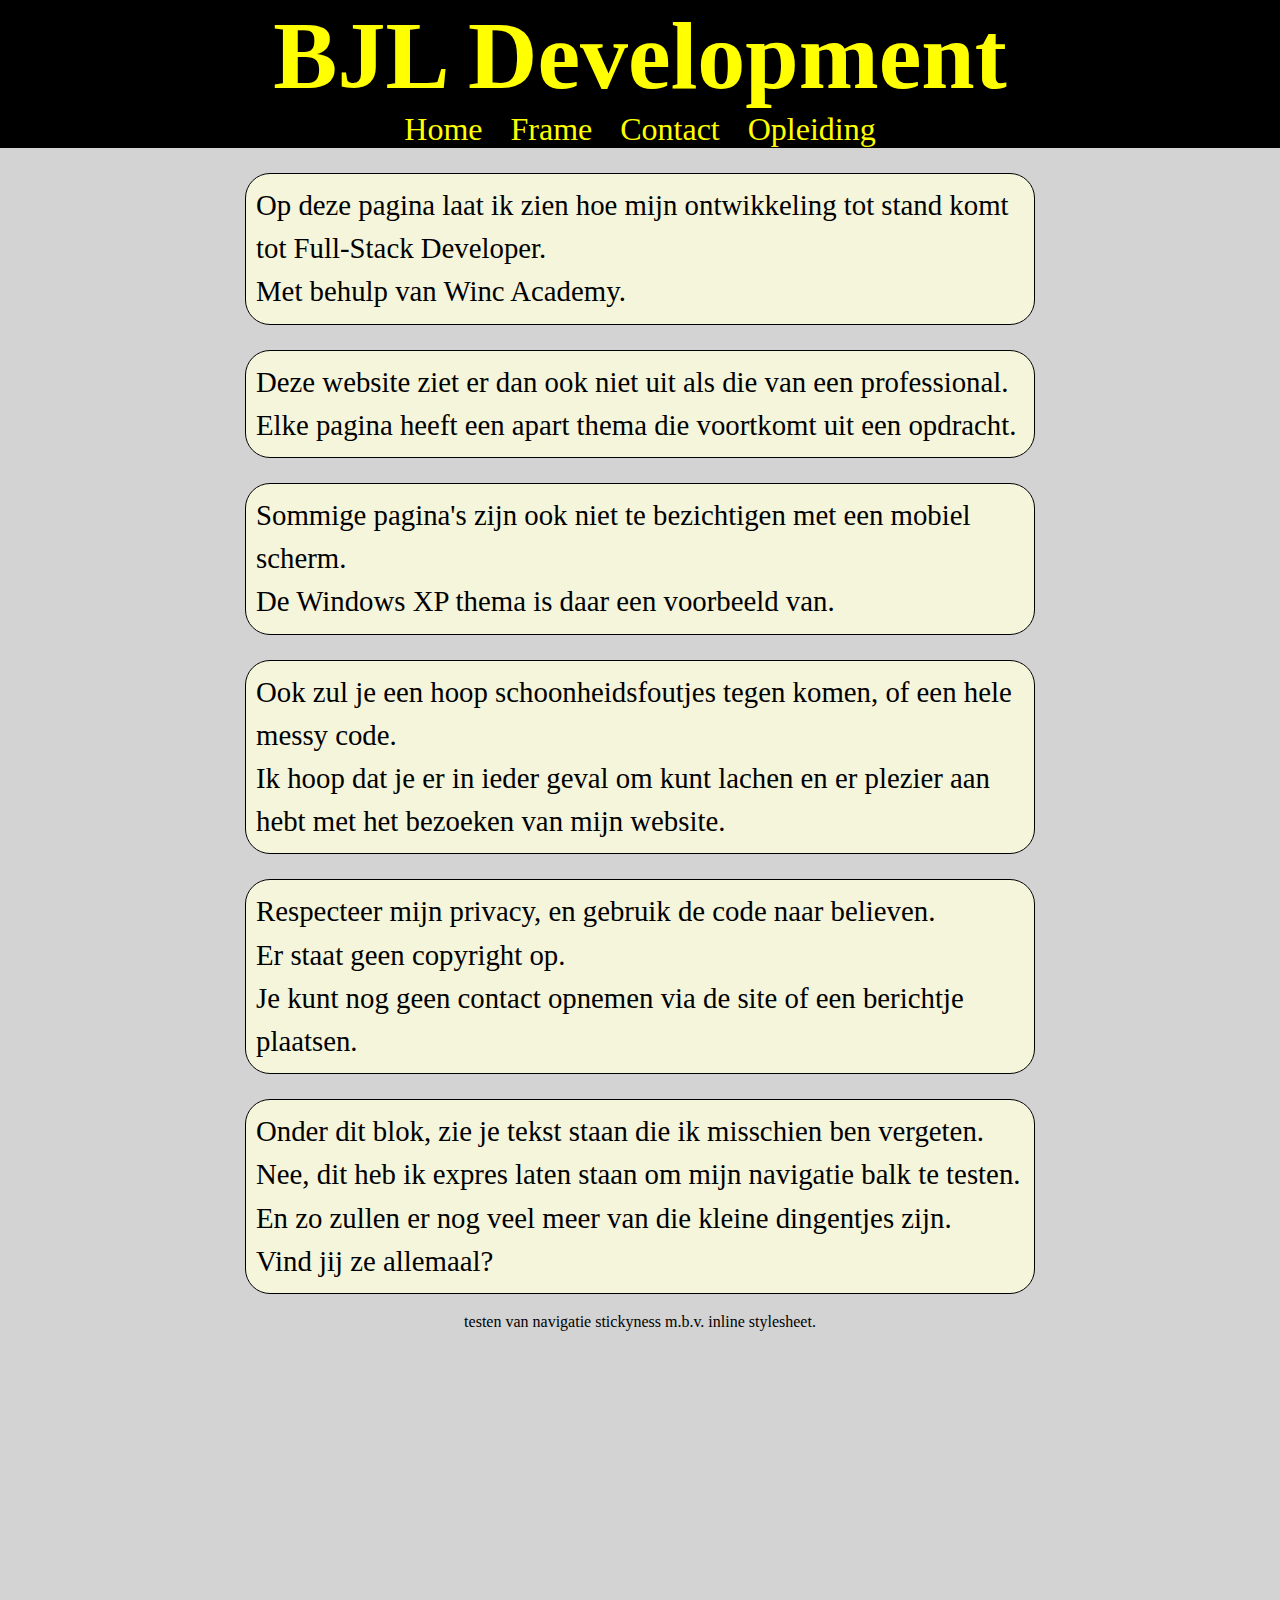
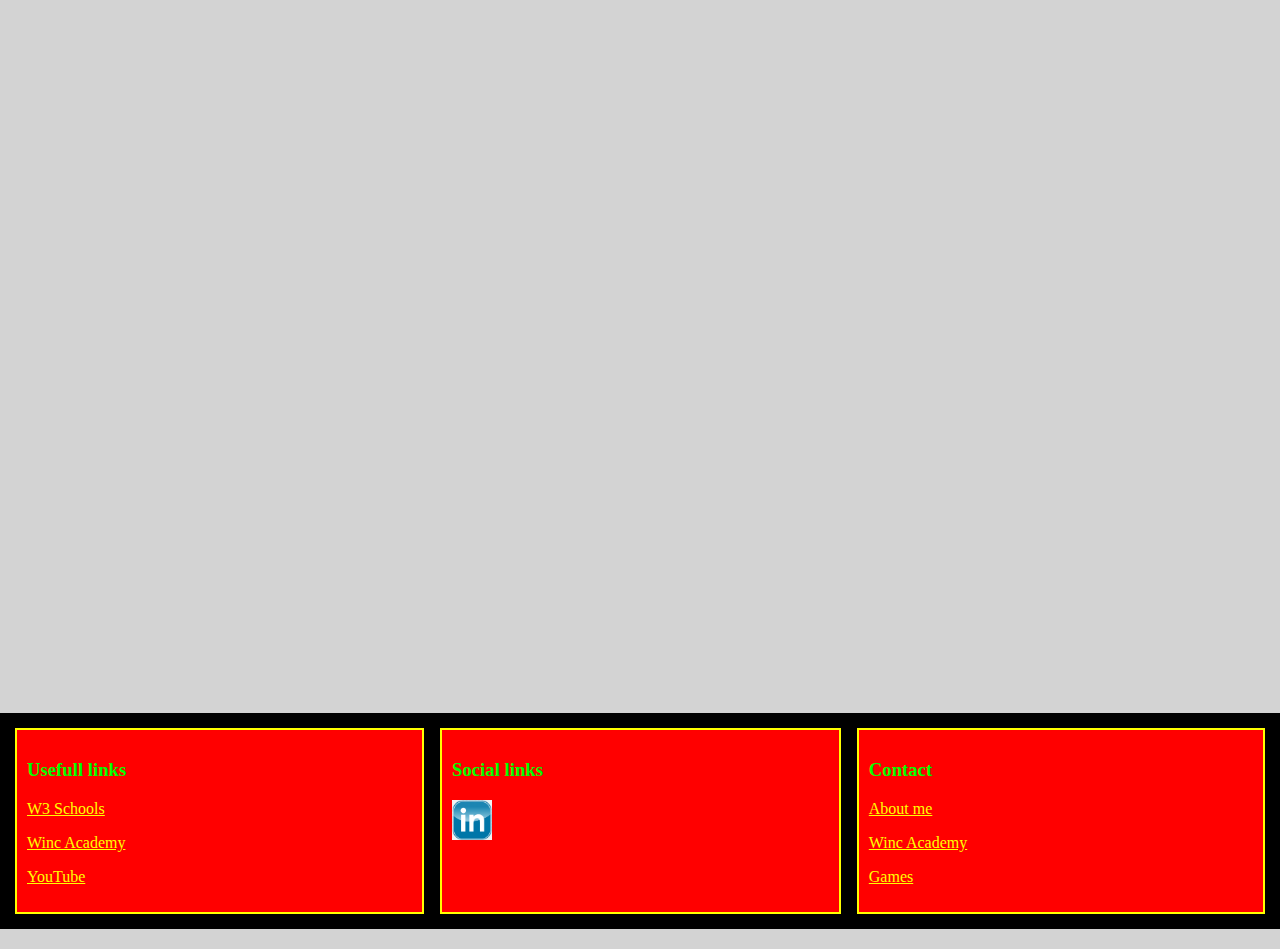
<file: index.html>
<!DOCTYPE html>
<html>

<head>
    <!-- start meta block -->
    <meta content="text/html;" charset="utf-8" http-equiv="Content-Type">
    <meta name="viewport" content="width=device-width, initial-scale=1.0"/>
    <!-- einde meta block -->

    <title>BJL Development</title>

    <!-- start link block -->
    <link rel="stylesheet" href="CSS/sercetlink.css"/>
    <link rel="stylesheet" href="CSS/header.css"/>
    <link rel="stylesheet" href="CSS/maincss.css"/>
    <link rel="stylesheet" href="CSS/footer.css"/>
    <link rel="stylesheet" href="CSS/navigatie.css"/>
    <!--Pagina links-->
    <link rel="stylesheet" href="CSS/indexcss.css"/>
    <!-- einde link block -->
    
</head>


<body>
    <!-- Start Secret link -->
    <a id="secretlink" href="#" class="secretlink" >Secret Link</a>
    <!-- Einde Secret link -->

    <header>
            <h1>BJL Development</h1>
    </header>
    <nav>
        <ul>
            <li><a href="index.html">Home</a></li>
            <li><a href="frame.html">Frame</a></li>
            <li><a href="contact.html">Contact</a></li>
            <div class="dropdown">
            <li class="li-button">Opleiding</li>
            <div class="dropdown-content">
                <a href="winxp.html">Windows XP</a>
                <a href="aboutme.html">About Me</a>
                <a href="games.html">Games</a>
            </div>
        </div>
        </ul>       
    </nav>

<section class="section-content" id="indexcontent">
    <div>
        Op deze pagina laat ik zien hoe mijn ontwikkeling tot stand komt tot Full-Stack Developer.<br>
        Met behulp van Winc Academy.
    </div>
    <div>
        Deze website ziet er dan ook niet uit als die van een professional.<br>
        Elke pagina heeft een apart thema die voortkomt uit een opdracht.
    </div>
    <div>
        Sommige pagina's zijn ook niet te bezichtigen met een mobiel scherm.<br>
        De Windows XP thema is daar een voorbeeld van.
    </div>
    <div>
        Ook zul je een hoop schoonheidsfoutjes tegen komen, of een hele messy code.<br>
        Ik hoop dat je er in ieder geval om kunt lachen en er plezier aan hebt met het bezoeken van mijn website.
    </div>
    <div>
        Respecteer mijn privacy, en gebruik de code naar believen.<br>
        Er staat geen copyright op.<br>
        Je kunt nog geen contact opnemen via de site of een berichtje plaatsen.
    </div>
    <div>
        Onder dit blok, zie je tekst staan die ik misschien ben vergeten.<br>
        Nee, dit heb ik expres laten staan om mijn navigatie balk te testen.<br>
        En zo zullen er nog veel meer van die kleine dingentjes zijn.<br>
        Vind jij ze allemaal?
    </div>
    <p>
    </p>
</section>

<div id="laatste_content" style="height: 1000px;text-align: center;">
    testen van navigatie stickyness m.b.v. inline stylesheet.
</div>

<footer id="footer" >
    <div class="footerdiv">
    <div>
            <h3>Usefull links</h3>
            <p><a class="footer-links" href="www.w3schools.com" target="_blank">W3 Schools</a></p>
            <p><a class="footer-links" href="https://www.wincacademy.nl/" target="_blank">Winc Academy</a></p>
            <p><a class="footer-links" href="www.youtube.com" target="_blank">YouTube</a></p>
        </div>
        <div>
            <h3>Social links</h3>
            <a class="footerlink" href="https://www.linkedin.com/in/ben-janssen-87948837/" target="_blank">
                <img class="footerimg" src="IMG/linkedinlogo4.png" alt="Linked in logo"/>
            </a>
        </div>
        <div>
            <h3>Contact</h3>
            <p><a class="footer-links" href="aboutme.html">About me</a></p>
            <p><a class="footer-links" href="https://www.wincacademy.nl/#" target="_blank">Winc Academy</a></p>
            <p><a class="footer-links" href="games.html">Games</a></p>
        </div>
    </div>
</footer>

</body>
</html>
</file>
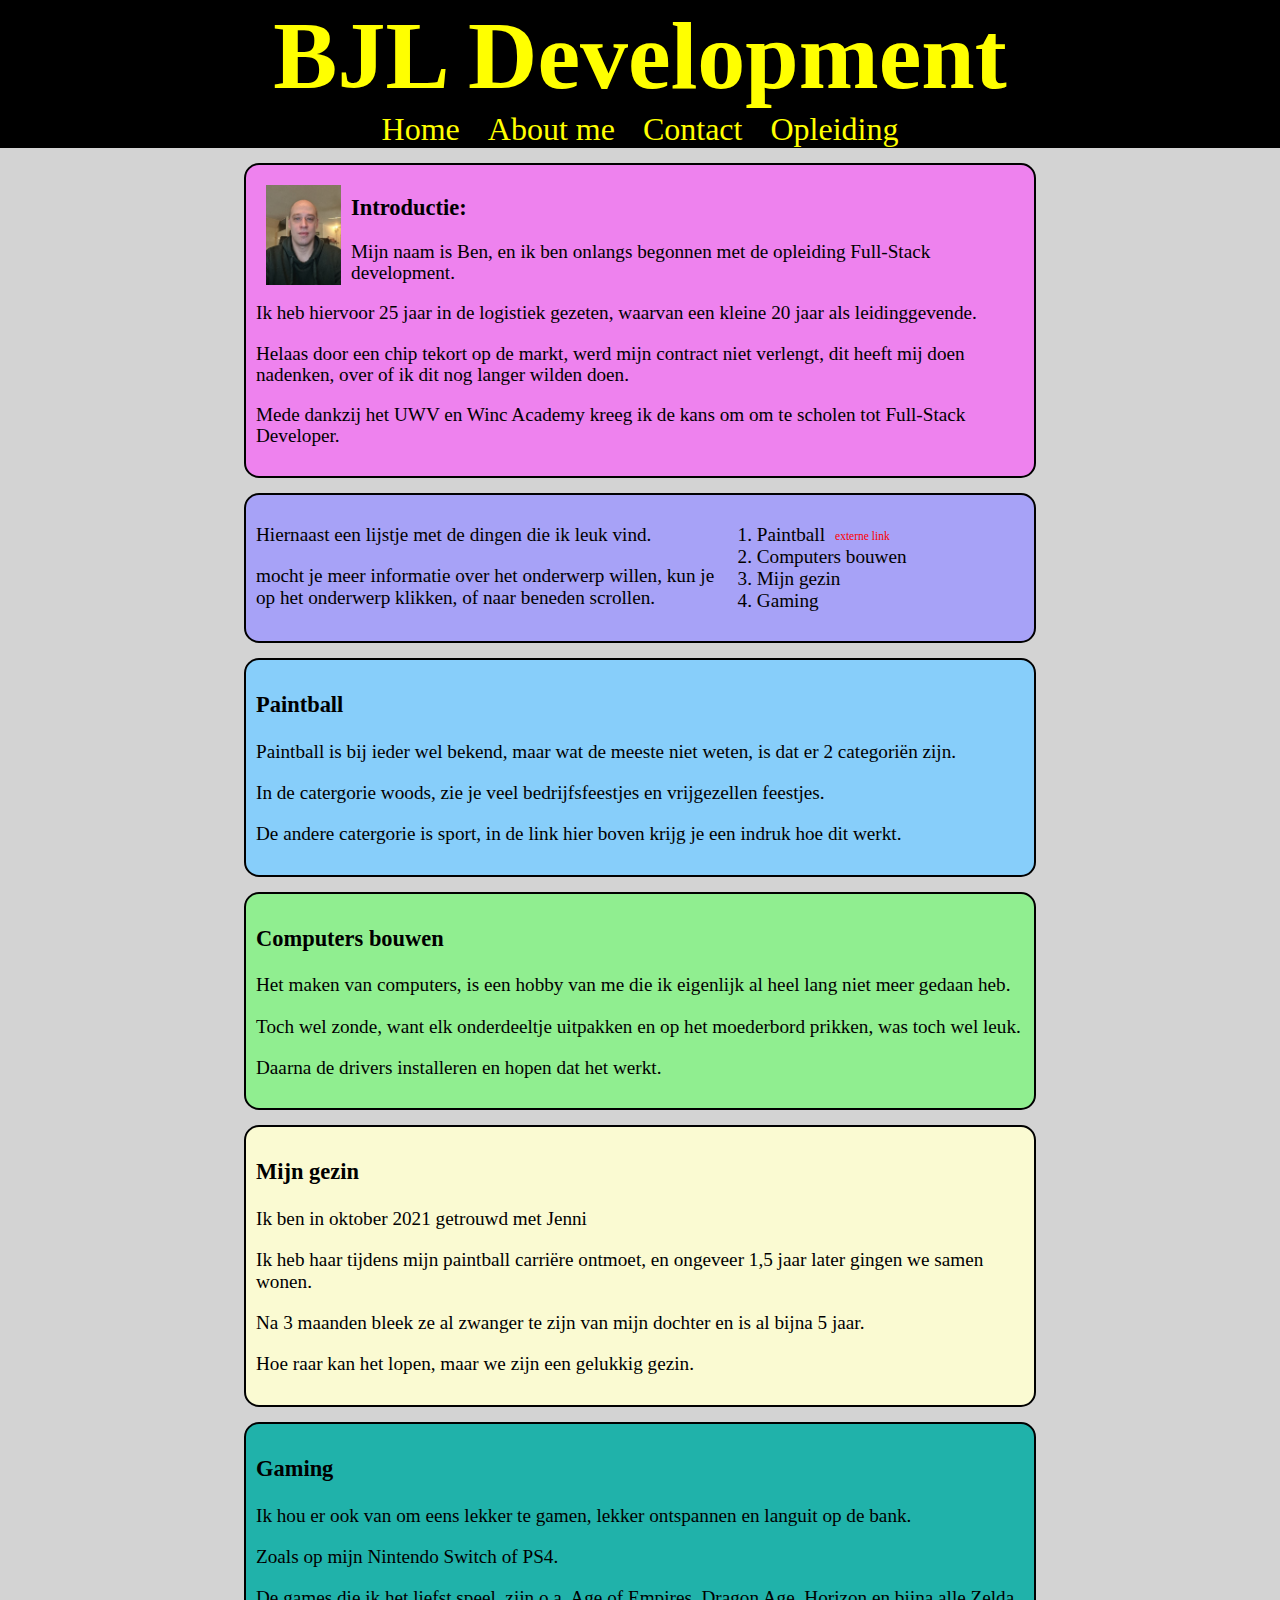
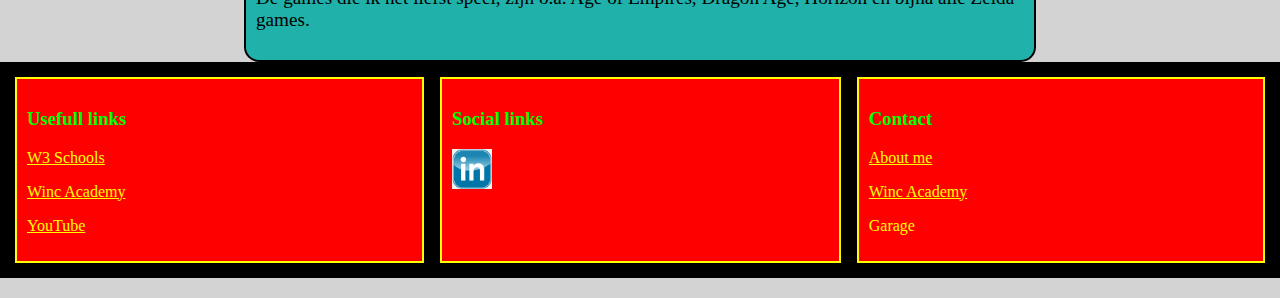
<file: aboutme.html>
<!DOCTYPE html>
<!-- Een index pagina begint en eindigt met de <html> tag-->
<html>
    <!-- Binnen de <html> tag worden de <head> en <body> tag geplaatst. -->
    
    <head>
        <!-- Hier worden de tag's <title> en <meta> en <style> en <script> geplaatst.
            Ook de interne links voor bijv. css en favicon's. -->
    
        <!-- start meta block -->
        <meta content="text/html;" charset="utf-8" http-equiv="Content-Type">
        <meta name="viewport" content="width=device-width, initial-scale=1.0"/>
        <!-- einde meta block -->
    
        <title>BJL Development</title>
    
        <!-- start link block -->
        <link rel="stylesheet" href="CSS/sercetlink.css"/>
        <link rel="stylesheet" href="CSS/header.css"/>
        <link rel="stylesheet" href="CSS/maincss.css"/>
        <link rel="stylesheet" href="CSS/footer.css"/>
        <link rel="stylesheet" href="CSS/navigatie.css"/>
        <!--Pagina links-->
        <link rel="stylesheet" href="CSS/aboutmecontent.css"/>
        <!-- einde link block -->
    
    </head>
    
    <body>
        <!-- Start Secret link -->
        <a id="sercetlink" href="#" class="secretlink">Secret Link</a>
        <!-- Einde Secret link -->
        <header>
            <div>
                <h1>BJL Development</h1>
            </div>
        </header>
        <nav>
            <ul>
                <li><a href="index.html">Home</a></li>
                <li><a href="aboutme.html">About me</a></li>
                <li><a href="#">Contact</a></li>
                <div class="dropdown">
                <li class="li-button">Opleiding</li>
                <div class="dropdown-content">
                    <a href="winxp.html">Windows XP</a>
                    <a href="aboutme.html">About Me</a>
                    <a href="games.html">Games</a>
                </div>
            </div>
            </ul>       
        </nav>
        <!--Begin content-->
        <section id="about_me_content">
            <div class="me">
                    <img class="ik" alt="Dit ben ik" src="IMG/ben.jpg"/>
                    <p><h3>Introductie:</h3></p>
                    <p>Mijn naam is Ben, en ik ben onlangs begonnen met de opleiding Full-Stack development.</p>
                    <p>Ik heb hiervoor 25 jaar in de logistiek gezeten, waarvan een kleine 20 jaar als leidinggevende.</p>
                    <p>Helaas door een chip tekort op de markt, werd mijn contract niet verlengt, dit heeft mij doen nadenken, over of ik dit nog langer wilden doen.</p>
                    <p>Mede dankzij het UWV en Winc Academy kreeg ik de kans om om te scholen tot Full-Stack Developer.</p>
            </div>
        </section>
        <section id="intrest">
            <div class="me2">
                <div class="me2-text">
                    <p>Hiernaast een lijstje met de dingen die ik leuk vind.</p>
                    <p>mocht je meer informatie over het onderwerp willen, kun je op het onderwerp klikken, of naar beneden scrollen.</p>
                </div>
                <div>
                    <ol type="1">
                        <li><a class="intrestlink" target="_blank" href="https://www.youtube.com/watch?v=k6EEoKgbcIk">Paintball</a><span class="intrestspan">externe link</span></li>
                        <li><a class="intrestlink" href="#computersbouwen">Computers bouwen</a></li>
                        <li><a class="intrestlink" href="#gezin">Mijn gezin</a></li>
                        <li><a class="intrestlink" href="#gaming">Gaming</a></li>
                    </ol>
                </div>
            </div>
        </section>
        <section id="paintball">
            <div class="me6">
                <h3>Paintball</h3>
                <p>Paintball is bij ieder wel bekend, maar wat de meeste niet weten, is dat er 2 categoriën zijn.</p>
                <p>In de catergorie woods, zie je veel bedrijfsfeestjes en vrijgezellen feestjes.</p>
                <p>De andere catergorie is sport, in de link hier boven krijg je een indruk hoe dit werkt.</p>
            </div>
        </section>
        <section id="computersbouwen">
            <div class="me3">
                <h3>Computers bouwen</h3>
                <p>Het maken van computers, is een hobby van me die ik eigenlijk al heel lang niet meer gedaan heb.</p>
                <p>Toch wel zonde, want elk onderdeeltje uitpakken en op het moederbord prikken, was toch wel leuk.</p>
                <p>Daarna de drivers installeren en hopen dat het werkt.</p>
            </div>
        </section>
        <section id="gezin">
            <div class="me4">
                <h3>Mijn gezin</h3>
                <p>Ik ben in oktober 2021 getrouwd met Jenni</p>
                <p>Ik heb haar tijdens mijn paintball carriëre ontmoet, en ongeveer 1,5 jaar later gingen we samen wonen.</p>
                <p>Na 3 maanden bleek ze al zwanger te zijn van mijn dochter en is al bijna 5 jaar.</p>
                <p>Hoe raar kan het lopen, maar we zijn een gelukkig gezin.</p>
            </div>
        </section>
        <section id="gaming">
            <div class="me5">
                <h3>Gaming</h3>
                <p>Ik hou er ook van om eens lekker te gamen, lekker ontspannen en languit op de bank.</p>
                <p>Zoals op mijn Nintendo Switch of PS4.</p>
                <p>De games die ik het liefst speel, zijn o.a. Age of Empires, Dragon Age, Horizon en bijna alle Zelda games.</p>
            </div>
        </section>
        <!--Einde content-->
        <footer id="footer" >
            <div class="footerdiv">
            <div>
                    <h3>Usefull links</h3>
                    <p><a class="footer-links" href="www.w3schools.com" target="_blank">W3 Schools</a></p>
                    <p><a class="footer-links" href="https://www.wincacademy.nl/" target="_blank">Winc Academy</a></p>
                    <p><a class="footer-links" href="www.youtube.com" target="_blank">YouTube</a></p>
                </div>
                <div>
                    <h3>Social links</h3>
                    <a class="footerlink" href="https://www.linkedin.com/in/ben-janssen-87948837/" target="_blank">
                        <img class="footerimg" src="IMG/linkedinlogo4.png" alt="Linked in logo"/>
                    </a>
                </div>
                <div>
                    <h3>Contact</h3>
                    <p><a class="footer-links" href="aboutme.html">About me</a></p>
                    <p><a class="footer-links" href="https://www.wincacademy.nl/#" target="_blank">Winc Academy</a></p>
                    <p>Garage</p>
                </div>
            </div>
        </footer>
    </body>
</html>
</file>
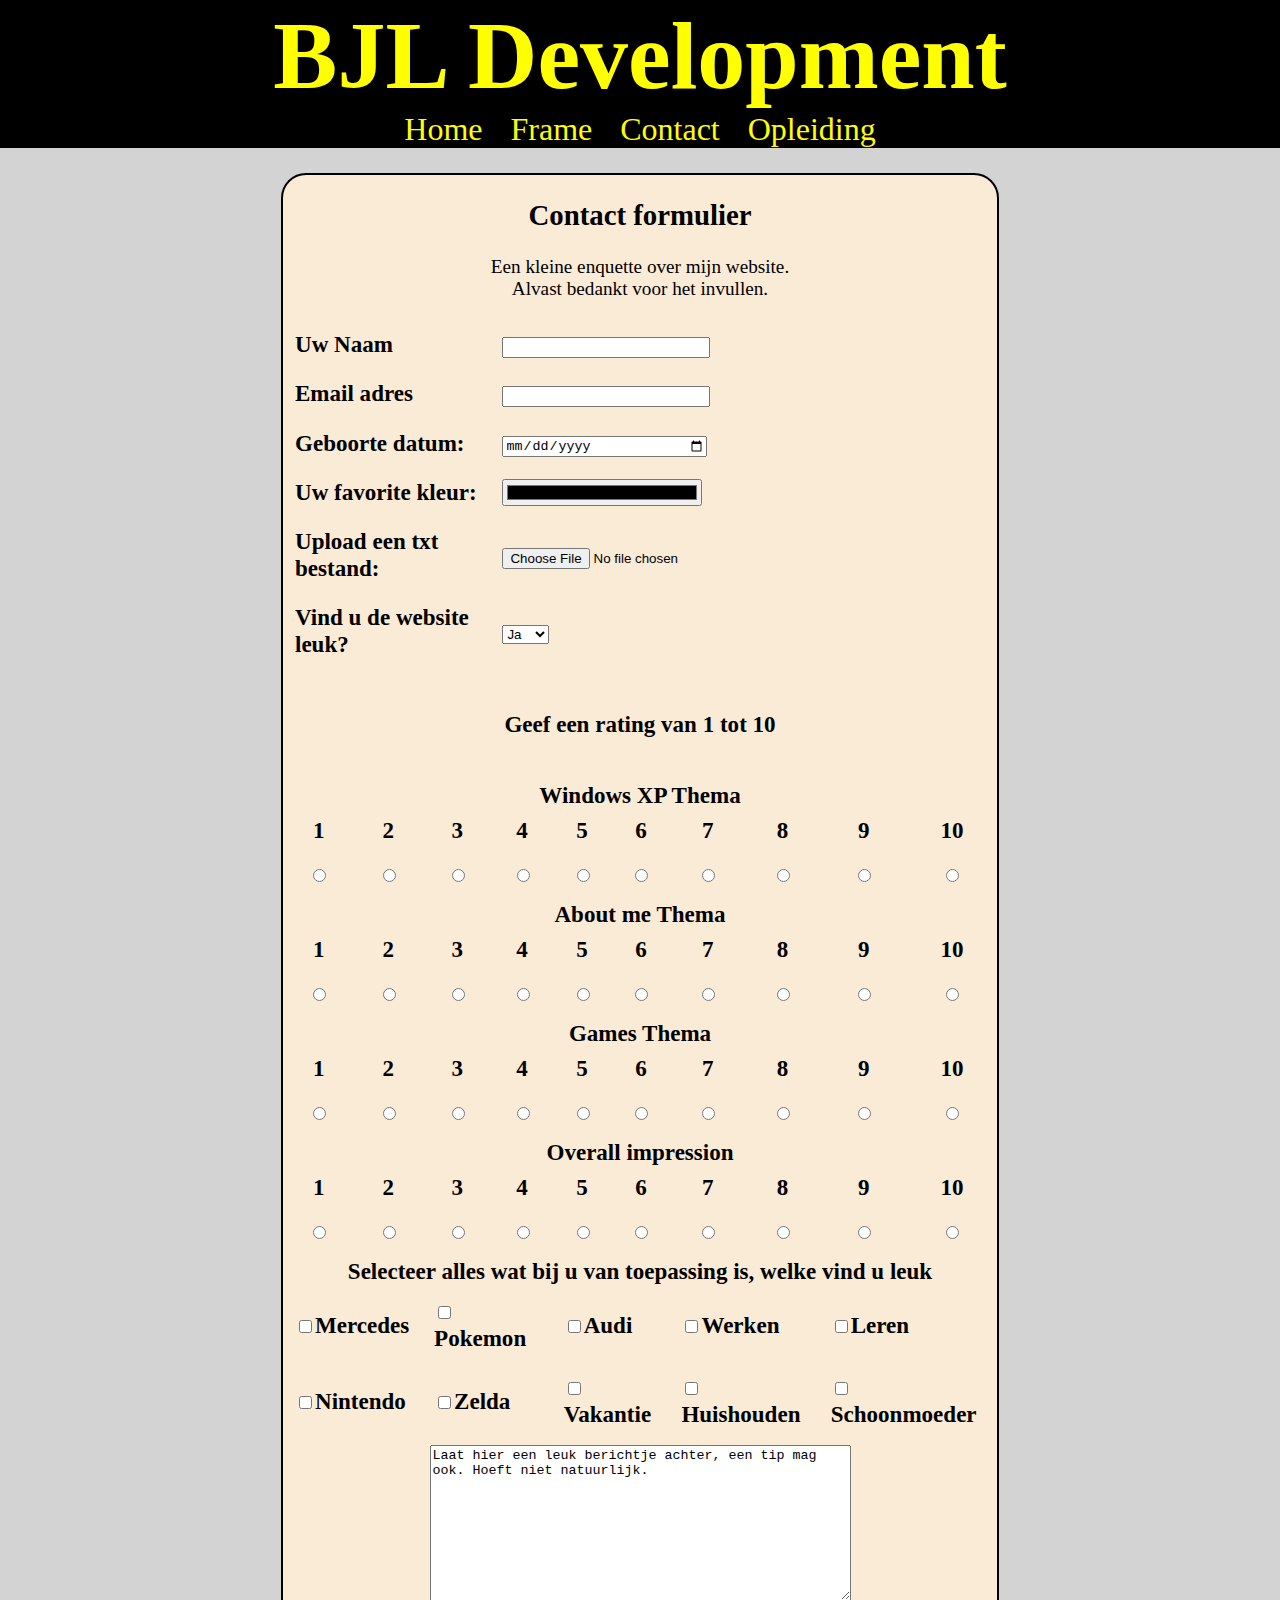
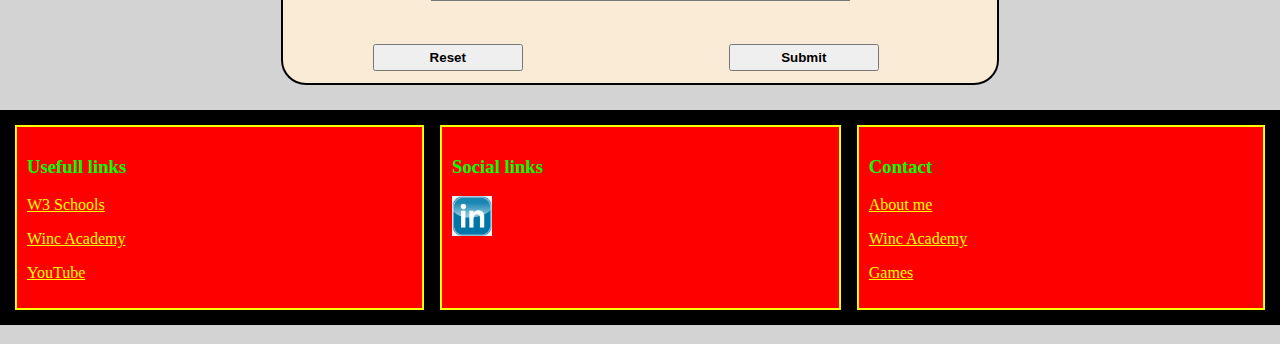
<file: contact.html>
<!DOCTYPE html>
<html>

<head>
    <!-- start meta block -->
    <meta content="text/html;" charset="utf-8" http-equiv="Content-Type">
    <meta name="viewport" content="width=device-width, initial-scale=1.0"/>
    <!-- einde meta block -->

    <title>BJL Development</title>

    <!-- start link block -->
    <link rel="stylesheet" href="CSS/sercetlink.css"/>
    <link rel="stylesheet" href="CSS/header.css"/>
    <link rel="stylesheet" href="CSS/maincss.css"/>
    <link rel="stylesheet" href="CSS/footer.css"/>
    <link rel="stylesheet" href="CSS/navigatie.css"/>
    <!--Pagina links-->
    <link rel="stylesheet" href="CSS/contact.css"/>
    <!-- einde link block -->
    
</head>

<body>
    <!-- Start Secret link -->
    <a id="secretlink" href="#" class="secretlink" >Secret Link</a>
    <!-- Einde Secret link -->

    <header>
            <h1>BJL Development</h1>
    </header>
    <nav>
        <ul>
            <li><a href="index.html">Home</a></li>
            <li><a href="frame.html">Frame</a></li>
            <li><a href="contact.html">Contact</a></li>
            <div class="dropdown">
            <li class="li-button">Opleiding</li>
            <div class="dropdown-content">
                <a href="winxp.html">Windows XP</a>
                <a href="aboutme.html">About Me</a>
                <a href="games.html">Games</a>
            </div>
        </div>
        </ul>       
    </nav>

    <section id="contact-form">
        <form method="post" enctype="multipart/form-data" data-netlify="true" data-netlify-recaptcha="true">
            <h2>Contact formulier</h2>
            <p>Een kleine enquette over mijn website.<br>Alvast bedankt voor het invullen.</p>
            <table>
                <div class="table-div">
                <tr>
                    <td class="checkbox" colspan="3">Uw Naam</td>
                    <td class="checkbox" colspan="7"><input id="name" class="txt" type="text" name="naam:&nbsp;"/></td>
                </tr>
                <tr>
                    <td class="checkbox" colspan="3">Email adres</td>
                    <td class="checkbox" colspan="7"><input id="email" class="txt" type="email" name="email:&nbsp;"/></td>
                </tr>
                <tr>
                    <td class="checkbox" colspan="3">Geboorte datum:</td>
                    <td class="checkbox" colspan="7"><input id="geb-datum" class="txt" type="date" name="Geb_Datum:&nbsp;"/></td>
                </tr>
                <tr>
                    <td class="checkbox" colspan="3">Uw favorite kleur:</td>
                    <td class="checkbox" colspan="7"><input id="fav-color" class="txt" type="color" name="Fav_Color:&nbsp;"/></td>
                </tr>
                <tr>
                    <td class="checkbox" colspan="3">Upload een txt bestand:</td>
                    <td class="checkbox" colspan="7"><input id="bestand" class="txt" type="file" name="file:&nbsp;"/></td>
                </tr>
                <tr>
                    <td class="checkbox" colspan="3">Vind u de website leuk?</td>
                    <td class="checkbox" colspan="7">
                        <select id="leuke_website" name="leuk:&nbsp;">
                            <option value="Ja" selected>Ja</option>
                            <option value="Nee">Nee</option>
                        </select>
                    </td>
                </tr>
                <tr><td colspan="10"><p></p></td></tr> <!-- Adding white space-->
                <tr>
                    <th colspan="10">
                        Geef een rating van 1 tot 10
                    </th>
                </tr>
                <tr><td colspan="10"><p></p></td></tr> <!-- Adding white space-->

                <th colspan="10">
                    Windows XP Thema
                </th>
                <tr>
                    <td class="radio">1</td>
                    <td class="radio">2</td>
                    <td class="radio">3</td>
                    <td class="radio">4</td>
                    <td class="radio">5</td>
                    <td class="radio">6</td>
                    <td class="radio">7</td>
                    <td class="radio">8</td>
                    <td class="radio">9</td>
                    <td class="radio">10</td>
                </tr>
                <tr>
                    <td class="radio"><input id="win-xp-1" class="radio" name="win-xp&nbsp;" type="radio" value="1"/></td>
                    <td class="radio"><input id="win-xp-2" class="radio" name="win-xp&nbsp;" type="radio" value="2"/></td>
                    <td class="radio"><input id="win-xp-3" class="radio" name="win-xp&nbsp;" type="radio" value="3"/></td>
                    <td class="radio"><input id="win-xp-4" class="radio" name="win-xp&nbsp;" type="radio" value="4"/></td>
                    <td class="radio"><input id="win-xp-5" class="radio" name="win-xp&nbsp;" type="radio" value="5"/></td>
                    <td class="radio"><input id="win-xp-6" class="radio" name="win-xp&nbsp;" type="radio" value="6"/></td>
                    <td class="radio"><input id="win-xp-7" class="radio" name="win-xp&nbsp;" type="radio" value="7"/></td>
                    <td class="radio"><input id="win-xp-8" class="radio" name="win-xp&nbsp;" type="radio" value="8"/></td>
                    <td class="radio"><input id="win-xp-9" class="radio" name="win-xp&nbsp;" type="radio" value="9"/></td>
                    <td class="radio"><input id="win-xp-10" class="radio" name="win-xp&nbsp;" type="radio" value="10"/></td>
                </tr>
                <th colspan="10">
                    About me Thema
                </th>
                <tr>
                    <td class="radio">1</td>
                    <td class="radio">2</td>
                    <td class="radio">3</td>
                    <td class="radio">4</td>
                    <td class="radio">5</td>
                    <td class="radio">6</td>
                    <td class="radio">7</td>
                    <td class="radio">8</td>
                    <td class="radio">9</td>
                    <td class="radio">10</td>
                </tr>
                <tr>
                    <td class="radio"><input id="about-me-1" class="radio" name="aboutme&nbsp;" type="radio" value="1"/></td>
                    <td class="radio"><input id="about-me-2" class="radio" name="aboutme&nbsp;" type="radio" value="2"/></td>
                    <td class="radio"><input id="about-me-3" class="radio" name="aboutme&nbsp;" type="radio" value="3"/></td>
                    <td class="radio"><input id="about-me-4" class="radio" name="aboutme&nbsp;" type="radio" value="4"/></td>
                    <td class="radio"><input id="about-me-5" class="radio" name="aboutme&nbsp;" type="radio" value="5"/></td>
                    <td class="radio"><input id="about-me-6" class="radio" name="aboutme&nbsp;" type="radio" value="6"/></td>
                    <td class="radio"><input id="about-me-7" class="radio" name="aboutme&nbsp;" type="radio" value="7"/></td>
                    <td class="radio"><input id="about-me-8" class="radio" name="aboutme&nbsp;" type="radio" value="8"/></td>
                    <td class="radio"><input id="about-me-9" class="radio" name="aboutme&nbsp;" type="radio" value="9"/></td>
                    <td class="radio"><input id="about-me-10" class="radio" name="aboutme&nbsp;" type="radio" value="10"/></td>
                </tr>
                <th colspan="10" id="games">
                    Games Thema
                </th>
                <tr>
                    <td class="radio">1</td>
                    <td class="radio">2</td>
                    <td class="radio">3</td>
                    <td class="radio">4</td>
                    <td class="radio">5</td>
                    <td class="radio">6</td>
                    <td class="radio">7</td>
                    <td class="radio">8</td>
                    <td class="radio">9</td>
                    <td class="radio">10</td>
                </tr>
                <tr>
                    <td class="radio"><input id="games-1" class="radio" name="games&nbsp;" type="radio" value="1"/></td>
                    <td class="radio"><input id="games-2" class="radio" name="games&nbsp;" type="radio" value="2"/></td>
                    <td class="radio"><input id="games-3" class="radio" name="games&nbsp;" type="radio" value="3"/></td>
                    <td class="radio"><input id="games-4" class="radio" name="games&nbsp;" type="radio" value="4"/></td>
                    <td class="radio"><input id="games-5" class="radio" name="games&nbsp;" type="radio" value="5"/></td>
                    <td class="radio"><input id="games-6" class="radio" name="games&nbsp;" type="radio" value="6"/></td>
                    <td class="radio"><input id="games-7" class="radio" name="games&nbsp;" type="radio" value="7"/></td>
                    <td class="radio"><input id="games-8" class="radio" name="games&nbsp;" type="radio" value="8"/></td>
                    <td class="radio"><input id="games-9" class="radio" name="games&nbsp;" type="radio" value="9"/></td>
                    <td class="radio"><input id="games-10" class="radio" name="games&nbsp;" type="radio" value="10"/></td>
                </tr>
                <th colspan="10" id="overall_impression">
                    Overall impression
                </th>
                <tr>
                    <td class="radio">1</td>
                    <td class="radio">2</td>
                    <td class="radio">3</td>
                    <td class="radio">4</td>
                    <td class="radio">5</td>
                    <td class="radio">6</td>
                    <td class="radio">7</td>
                    <td class="radio">8</td>
                    <td class="radio">9</td>
                    <td class="radio">10</td>
                </tr>
                <tr>
                    <td class="radio"><input id="overall-impression-1" class="radio" name="overall_impression&nbsp;" type="radio" value="1"/></td>
                    <td class="radio"><input id="overall-impression-2" class="radio" name="overall_impression&nbsp;" type="radio" value="2"/></td>
                    <td class="radio"><input id="overall-impression-3" class="radio" name="overall_impression&nbsp;" type="radio" value="3"/></td>
                    <td class="radio"><input id="overall-impression-4" class="radio" name="overall_impression&nbsp;" type="radio" value="4"/></td>
                    <td class="radio"><input id="overall-impression-5" class="radio" name="overall_impression&nbsp;" type="radio" value="5"/></td>
                    <td class="radio"><input id="overall-impression-6" class="radio" name="overall_impression&nbsp;" type="radio" value="6"/></td>
                    <td class="radio"><input id="overall-impression-7" class="radio" name="overall_impression&nbsp;" type="radio" value="7"/></td>
                    <td class="radio"><input id="overall-impression-8" class="radio" name="overall_impression&nbsp;" type="radio" value="8"/></td>
                    <td class="radio"><input id="overall-impression-9" class="radio" name="overall_impression&nbsp;" type="radio" value="9"/></td>
                    <td class="radio"><input id="overall-impression-10" class="radio" name="overall_impression&nbsp;" type="radio" value="10"/></td>
                </tr>
                <th colspan="10" id="meer-keuze">
                    Selecteer alles wat bij u van toepassing is, welke vind u leuk
                </th>
                <tr>
                    <td class="checkbox" colspan="2"><input class="checkbox" type="checkbox" id="mk-1" name="meer-keuze-optie-1" value="Mercedes"/><label>Mercedes</label></td>
                    <td class="checkbox" colspan="2"><input class="checkbox" type="checkbox" id="mk-2" name="meer-keuze-optie-2" value="Pokemon"/><label>Pokemon</label></td>
                    <td class="checkbox" colspan="2"><input class="checkbox" type="checkbox" id="mk-3" name="meer-keuze-optie-3" value="Audi"/><label>Audi</label></td>
                    <td class="checkbox" colspan="2"><input class="checkbox" type="checkbox" id="mk-4" name="meer-keuze-optie-4" value="Werken"/><label>Werken</label></td>
                    <td class="checkbox" colspan="2"><input class="checkbox" type="checkbox" id="mk-5" name="meer-keuze-optie-5" value="Leren"/><label>Leren</label></td>
                </tr>
                <tr>
                    <td class="checkbox" colspan="2"><input class="checkbox" type="checkbox" id="mk-6" name="meer-keuze-optie-6" value="Nintendo"/><label>Nintendo</label></td>
                    <td class="checkbox" colspan="2"><input class="checkbox" type="checkbox" id="mk-7" name="meer-keuze-optie-7" value="Zelda"/><label>Zelda</label></td>
                    <td class="checkbox" colspan="2"><input class="checkbox" type="checkbox" id="mk-8" name="meer-keuze-optie-8" value="Vakantie"/><label>Vakantie</label></td>
                    <td class="checkbox" colspan="2"><input class="checkbox" type="checkbox" id="mk-9" name="meer-keuze-optie-9" value="Huishouden"/><label>Huishouden</label></td>
                    <td class="checkbox" colspan="2"><input class="checkbox" type="checkbox" id="mk-10" name="meer-keuze-optie-10" value="Schoonmoeder"/><label>Schoonmoeder</label></td>
                </tr>
                <tr>
                    <td colspan="10">
                        <textarea cols="50" rows="10" wrap="hard" name="bericht&nbsp;">Laat hier een leuk berichtje achter, een tip mag ook. Hoeft niet natuurlijk.</textarea>
                    </td>
                </tr>
                <tr>
                    <td colspan="10">
                        <div class="netlify-captcha" data-netlify-recaptcha="true"></div>
                    </td>
                </tr>
                
                <tr id="form-buttons">
                    <td colspan="5"><input class="form-button" type="reset" value="Reset"/></td>
                    <td colspan="5"><input class="form-button" type="submit" value="Submit"/></td>
                </tr>
            </div>
            </table>
        
        </form>
    </section>

    <footer id="footer" >
        <div class="footerdiv">
        <div>
                <h3>Usefull links</h3>
                <p><a class="footer-links" href="www.w3schools.com" target="_blank">W3 Schools</a></p>
                <p><a class="footer-links" href="https://www.wincacademy.nl/" target="_blank">Winc Academy</a></p>
                <p><a class="footer-links" href="www.youtube.com" target="_blank">YouTube</a></p>
            </div>
            <div>
                <h3>Social links</h3>
                <a class="footerlink" href="https://www.linkedin.com/in/ben-janssen-87948837/" target="_blank">
                    <img class="footerimg" src="IMG/linkedinlogo4.png" alt="Linked in logo"/>
                </a>
            </div>
            <div>
                <h3>Contact</h3>
                <p><a class="footer-links" href="aboutme.html">About me</a></p>
                <p><a class="footer-links" href="https://www.wincacademy.nl/#" target="_blank">Winc Academy</a></p>
                <p><a class="footer-links" href="games.html">Games</a></p>
            </div>
        </div>
    </footer>
    
    </body>
    </html>
</file>
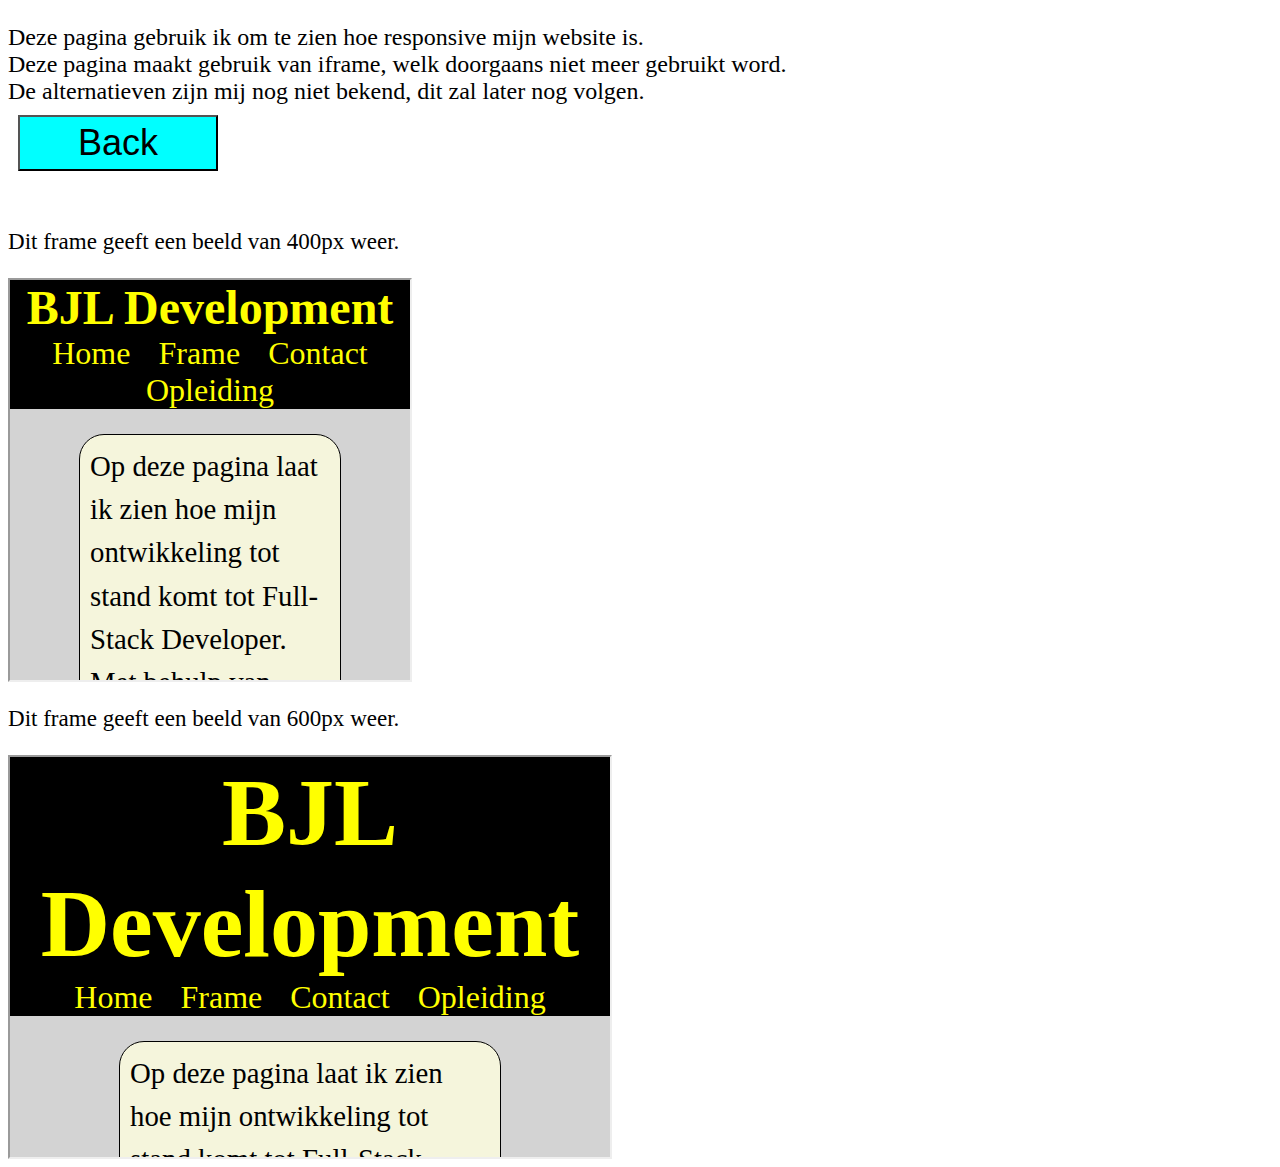
<file: frame.html>
<!DOCTYPE html>
<html>
    <head>
        <meta content="text/html; charset=utf-8" http-equiv="Content-Type">
        <title>Frame test</title>

        <link href="CSS/frame-css.css" rel="stylesheet"/>
    </head>
<!-- this page is intended for view purpose only, and not for actual use online. -->
    <body>
        <header>
            <p class="frame-header">
                Deze pagina gebruik ik om te zien hoe responsive mijn website is.<br>
                Deze pagina maakt gebruik van iframe, welk doorgaans niet meer gebruikt word.<br>
                De alternatieven zijn mij nog niet bekend, dit zal later nog volgen.<br>
                <button><a href="index.html">Back</a></button>
            </p>
        </header>
        <div id="content" class="content-div">
            <div class="kleinste">
                <p>Dit frame geeft een beeld van 400px weer.</p>
                <iframe style="width: 400px;min-height: 400px;" src="index.html"></iframe>
            </div>
            <div class="zes-honderd">
                <p>Dit frame geeft een beeld van 600px weer.</p>
                <iframe style="width: 600px;min-height: 400px;" src="index.html"></iframe>
            </div>
        </div>
    </body>
    
</html>
</file>
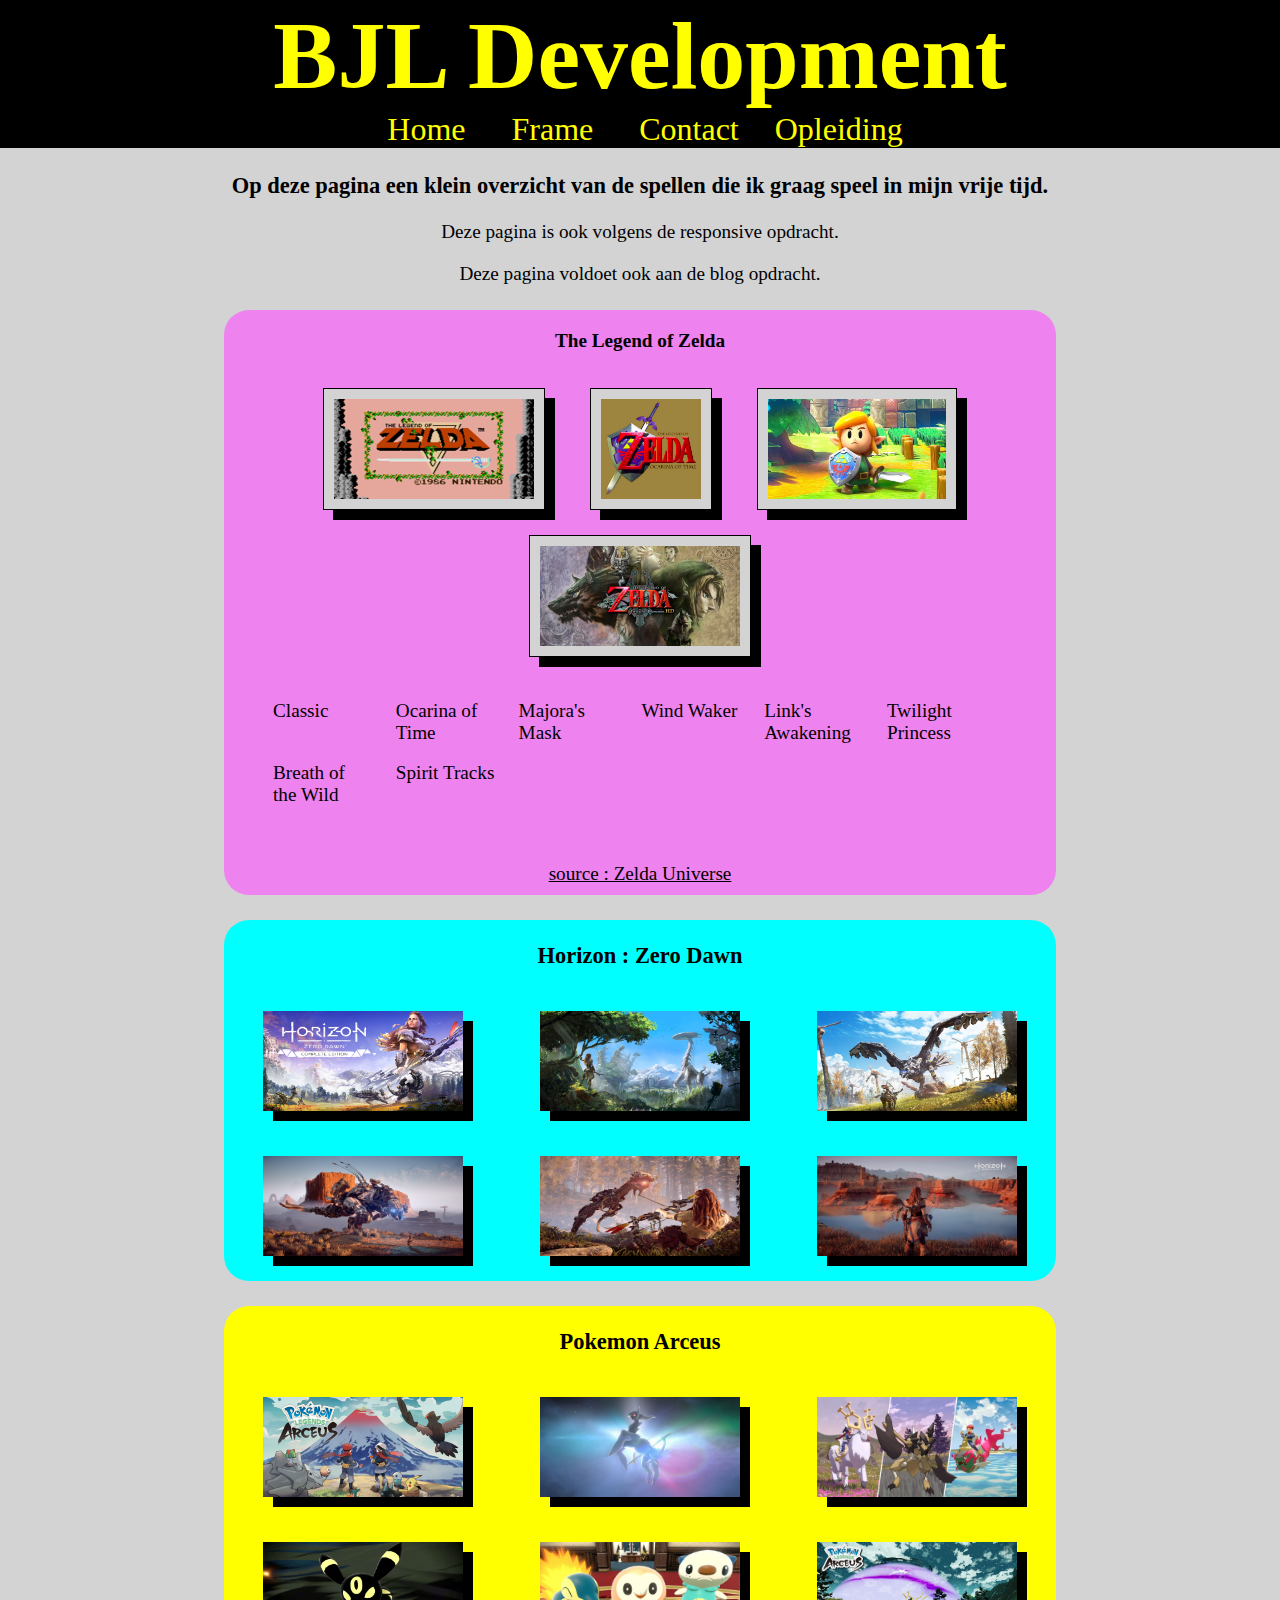
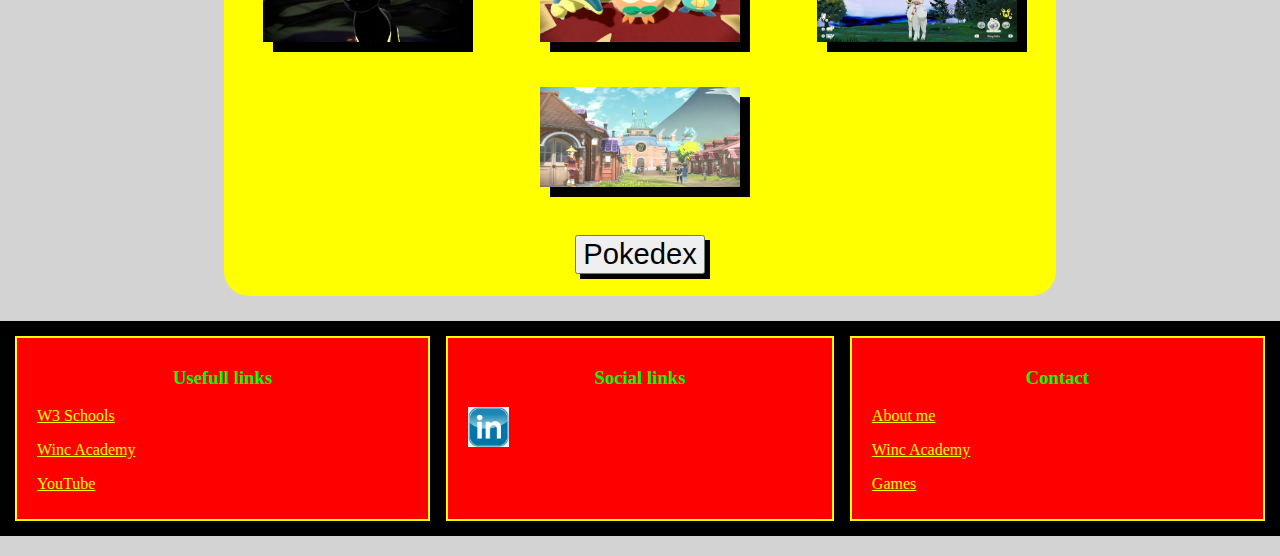
<file: games.html>
<!DOCTYPE html>
<html>

<head>
    <!-- start meta block -->
    <meta content="text/html;" charset="utf-8" http-equiv="Content-Type">
    <meta name="viewport" content="width=device-width, initial-scale=1.0"/>
    <!-- einde meta block -->

    <title>BJL Development</title>

    <!-- start link block -->
    <link rel="stylesheet" href="CSS/sercetlink.css"/>
    <link rel="stylesheet" href="CSS/header.css"/>
    <link rel="stylesheet" href="CSS/maincss.css"/>
    <link rel="stylesheet" href="CSS/footer.css"/>
    <link rel="stylesheet" href="CSS/navigatie.css"/>
    <!--Pagina links-->
    <link rel="stylesheet" href="CSS/games.css"/>
    <!-- einde link block -->
    
</head>


<body>
    <!-- Start Secret link -->
    <a id="secretlink" href="#" class="secretlink" >Secret Link</a>
    <!-- Einde Secret link -->

    <header>
            <h1>BJL Development</h1>
    </header>

    <nav>
        <ul>
            <li><a href="index.html">Home</a></li>
            <li><a href="frame.html">Frame</a></li>
            <li><a href="contact.html">Contact</a></li>
            <div class="dropdown">
            <li class="li-button">Opleiding</li>
            <div class="dropdown-content">
                <a href="winxp.html">Windows XP</a>
                <a href="aboutme.html">About Me</a>
                <a href="games.html">Games</a>
            </div>
        </div>
        </ul>       
    </nav>
    
    <section>
        <div>
            <h3>Op deze pagina een klein overzicht van de spellen die ik graag speel in mijn vrije tijd.</h3>
            <p>Deze pagina is ook volgens de responsive opdracht.</p>
            <p>Deze pagina voldoet ook aan de blog opdracht.</p>
        </div>

        <div class="zelda-container" id="zelda">
            <h4>The Legend of Zelda</h4>

            <div id="zelda-img">
                <a class="zelda-universe" href="https://zeldauniverse.net/games/the-legend-of-zelda/"><img class="zelda-la" src="IMG/zelda-cl.jpg"/></a>
                <a class="zelda-universe" href="https://zeldauniverse.net/games/ocarina-of-time/"><img class="zelda-la" src="IMG/zelda-ot.jpg"/></a>
                <a class="zelda-universe" href="https://zeldauniverse.net/games/links-awakening/"><img class="zelda-la" src="IMG/zelda-la.jpg"/></a>
                <a class="zelda-universe" href="https://zeldauniverse.net/games/twilight-princess/"><img class="zelda-la" src="IMG/zelda-tp.jpg"/></a>
            </div>

            <div id="zelda-list">
                <ol class="zelda">
                    <li>Classic</li>
                    <li>Ocarina of Time</li>
                    <li>Majora's Mask</li>
                    <li>Wind Waker</li>
                    <li>Link's Awakening</li>
                    <li>Twilight Princess</li>
                    <li>Breath of the Wild</li>
                    <li>Spirit Tracks</li>
                </ol>
                
            </div>
            <div>
                <p class="zelda-source"><a href="https://zeldauniverse.net" target="_blank">source : Zelda Universe</a></p>
            </div>
        </div>
        <div class="horizon" id="horizon">
            <h3>Horizon : Zero Dawn</h3>
            
            <div class="horizon-cover"><img src="IMG/horizon-zd-cover.jpg"/></div>
            <div class="horizon-cover"><img src="IMG/horizon-zd-tallneck.jpg"/></div>
            <div class="horizon-cover"><img src="IMG/horizon-zd-stormbird.webp"/></div>
            <div class="horizon-cover"><img src="IMG/horizon-zd-thunderjaw.jfif"/></div>
            <div class="horizon-cover"><img src="IMG/horizon-zd-watcher.jpg"/></div>
            <div class="horizon-cover"><img src="IMG/horizon-zd-landscape.jpeg"/></div>
        </div>
        <div class="pokemon" id="pokemon">
            <h3>Pokemon Arceus</h3>
            
            <div class="horizon-cover"><img src="IMG/pokemon-arceus-cover.jpg"/></div>
            <div class="horizon-cover"><img src="IMG/pokemon-arceus-arceus.jpg"/></div>
            <div class="horizon-cover"><img src="IMG/pokemon-arceus-mounts.webp"/></div>
            <div class="horizon-cover"><img src="IMG/pokemon-arceus-Umbreon.jpg"/></div>
            <div class="horizon-cover"><img src="IMG/pokemon-arceus-starter.jpg"/></div>
            <div class="horizon-cover"><img src="IMG/pokemon-arceus-lamdscape.jpg"/></div>
            <div class="horizon-cover"><img src="IMG/pokemon-arceus-jubilife.jpg"/></div>
            <h3><a href="https://rankedboost.com/pokemon-legends-arceus/pokedex/" target="_blank"><button>Pokedex</button></a></h3>
        </div>
    </section>

    <footer id="footer" >
        <div class="footerdiv">
        <div>
                <h3>Usefull links</h3>
                <p><a class="footer-links" href="www.w3schools.com" target="_blank">W3 Schools</a></p>
                <p><a class="footer-links" href="https://www.wincacademy.nl/" target="_blank">Winc Academy</a></p>
                <p><a class="footer-links" href="www.youtube.com" target="_blank">YouTube</a></p>
            </div>
            <div>
                <h3>Social links</h3>
                <a class="footerlink" href="https://www.linkedin.com/in/ben-janssen-87948837/" target="_blank">
                    <img class="footerimg" src="IMG/linkedinlogo4.png" alt="Linked in logo"/>
                </a>
            </div>
            <div>
                <h3>Contact</h3>
                <p><a class="footer-links" href="aboutme.html">About me</a></p>
                <p><a class="footer-links" href="https://www.wincacademy.nl/#" target="_blank">Winc Academy</a></p>
                <p><a class="footer-links" href="games.html">Games</a></p>
            </div>
        </div>
    </footer>
    
</body>
</html>
</file>
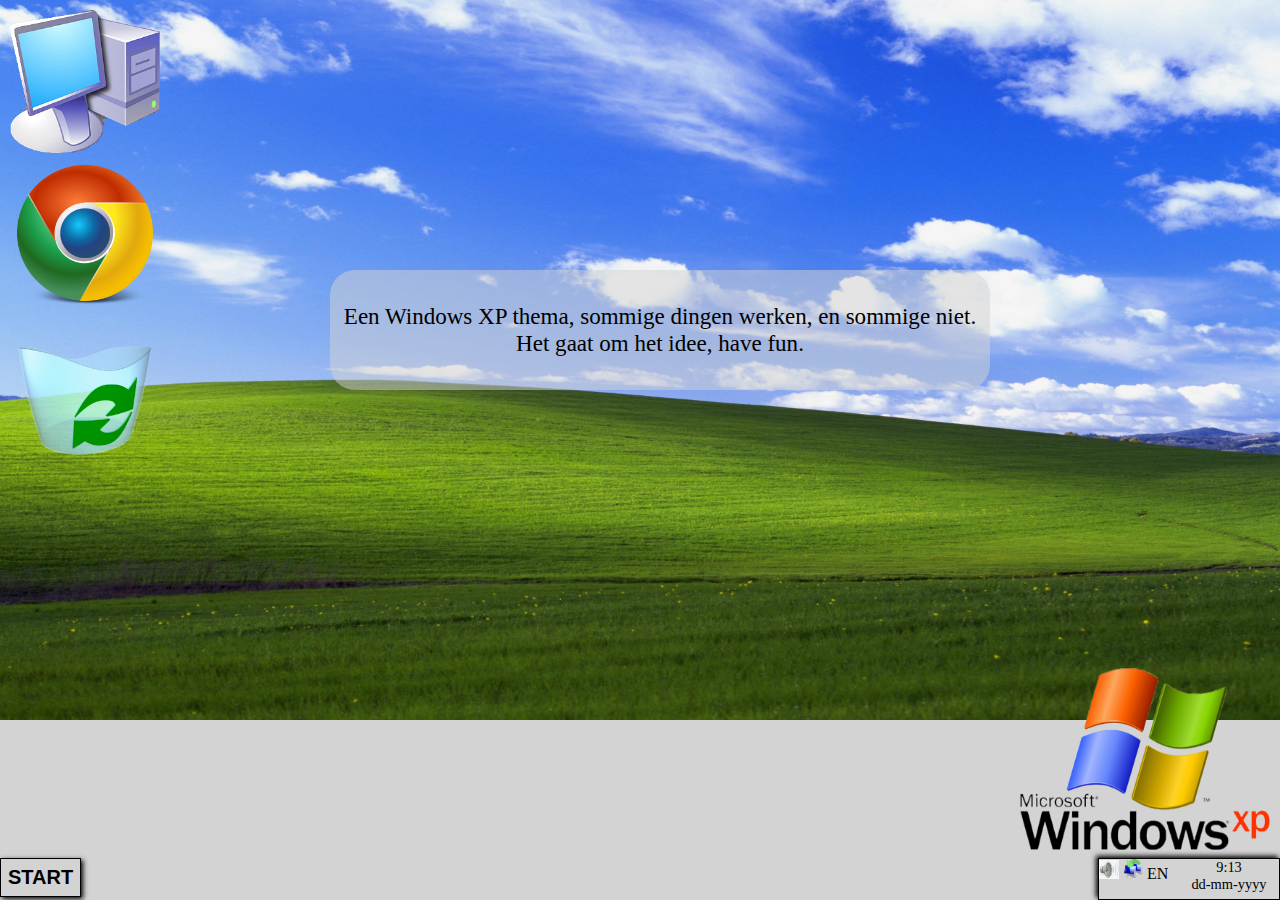
<file: winxp.html>
<!DOCTYPE html>
<html>
    <head>
        <!-- start meta block -->
        <meta content="text/html;" charset="utf-8" http-equiv="Content-Type">
        <meta name="viewport" content="width=device-width, initial-scale=1.0"/>
        <!-- einde meta block -->

        <title>BJL Development</title>
    
        <!-- start link block -->
        <link rel="stylesheet" href="CSS/sercetlink.css"/>
        <link rel="stylesheet" href="CSS/header.css"/>
        <link rel="stylesheet" href="CSS/maincss.css"/>
        <link rel="stylesheet" href="CSS/footer.css"/>
        <!--Pagina links-->
        <link rel="stylesheet" href="CSS/win-xp-css.css"/>
        
        <!-- Script komt van w3schools af,
             alleen kleine aanpassingen om te matchen
              met de lay-out van de pagina -->
        <script>
            function startTime() {
              const today = new Date();
              let h = today.getHours();
              let m = today.getMinutes();
              let s = today.getSeconds();
              m = checkTime(m);
              s = checkTime(s);
              document.getElementById('txt').innerHTML =  h + ":" + m ;
              setTimeout(startTime, 1000);
            }
            function checkTime(i) {
              if (i < 10) {i = "0" + i};  // add zero in front of numbers < 10
              return i;
            }
            // Datum script werkt nog niet
            var today = new Date();
            var dd = today.getDate();

            var mm = today.getMonth()+1; 
            var yyyy = today.getFullYear();
            if(dd<10) 
            {
                dd='0'+dd;
            } 

            if(mm<10) 
            {
                mm='0'+mm;
            } 
            today = dd+'-'+mm+'-'+yyyy;
            console.log(today);
        </script>

    </head>
    <body onload="startTime()" background="IMG/bg-win-xp.jpg" style="background-repeat:no-repeat;background-size:cover">
        <!-- Start Secret link -->
        <a id="sercetlink" href="#" class="secretlink">Secret Link</a>
        <!-- Einde Secret link -->

        
        <section id="win-xp">
            <div class="center-text">
                <p>
                    Een Windows XP thema, sommige dingen werken, en sommige niet.<br>
                    Het gaat om het idee, have fun.
                </p>
            </div>
            <div id="grid-view">
                <div id="icon-home-pagina">
                    <a href="index.html" title="Home">
                        <img src="IMG/icon-xp-deze-computer.png" alt="Icon deze computer"/>
                    </a>
                </div>
                <div id="icon-google-link">
                    <a href="www.google.com">
                        <img src="IMG/google-chrome.png" alt="Chrome logo" title="Google"/>
                    </a>
                </div>
                <div id="icon-prullenbak">
                    <a href="#" title="Prullenbak" alt="Deze link is niet gedefinieerd">
                        <img src="IMG/windows-xp-recycle-bin-icon-download-0.jpg" alt="xp prullenbak"/>
                    </a>
                </div>
            </div>
            
                <img class="xp-logo" src="IMG/ms-win-xp-logo.png"/>
        </section>
        <nav>
            <div class="bottom-nav">
                <button>START</button>
                <div id="bottom-nav-list" class="bottom-nav-list">
                    <a href="index.html">Home</a>
                    <a href="aboutme.html">About me</a>
                    <a href="#">Contact</a>
                    <a href="https://www.wincacademy.nl/#" target="_blank">Opleiding</a>
                </div>
                <div id="taakbalk-klok" class="taakbalk-klok">
                    <span><img class="taakbalk-img" src="IMG/icon-xp-geluid.png"/></span>
                    <span><img class="taakbalk-img" src="IMG/windows_easy_transfer_logo.png"/></span>
                    <span>EN</span>
                    <div class="klok">
                        <!-- <span class="klok"> -->
                            <div id="txt"></div>                            
                            dd-mm-yyyy <!-- Datum is me helaas niet gelukt-->
                        <!-- </span> -->
                    </div>
                </div>
            </div>
        </nav>
    </body>
</html>
</file>
<file: CSS/sercetlink.css>
.secretlink {
    text-decoration: none;
    padding: 1em;
    margin: 0%;
    position: absolute;
    transform: translateY(-140%);
    background-color: yellow;
    color: red;
    border-radius: 1.5rem;
    font-weight: bold;
    font-family: 'Courier New', Courier, monospace;
    font-size: 1rem;
    left: 1rem;
    top: 1rem;
    transition: transform 325ms ease-in;
}

.secretlink:focus {
    transform: translateY(0);
}

.secretlink:hover {
    background-color: red;
    color: yellow;
}
</file>
<file: CSS/header.css>
﻿header{
    text-align: center;
    background-color: black;
    color:yellow;
    font-size: 3em;
    padding: 0;
    margin: 0;
}
header h1{
    margin: 0;
}

@media screen and (max-width:400px){
    header{
        font-size: 1.5em;
    }
}
</file>
<file: CSS/maincss.css>
*{
    scroll-behavior: smooth;
    user-select: none;
    /* margin: auto; */
    
    
}
body{
    background-color: lightgray;
    margin: auto;
}
section{
    margin: auto;
    font-size: 1.2em;
    /* max-width: 60%; */
    /* padding-top: 10px; */
}
</file>
<file: CSS/footer.css>
footer{
    padding: 15px;
    background-color: black;
    color: yellow;
    min-height: 30%;
    font-size: 1em;
    margin-bottom: 20px;
    text-align: center;
}
footer > div{
    /* border: 2px solid yellow; */
    /* display: grid;
    grid-template-columns:repeat(auto-fit, minmax(400px, 1fr)); */
    text-align: left;
    display: flex;
    flex-wrap: wrap;
    gap: 1em;
    /* background-color: red; */
}
footer > div > *{
    flex-grow: 1;
}
footer > div > div{
    padding: 10px;
    border: 2px solid yellow;
    background-color: red;
} 
footer > div > div > h3{
    color: lime;
}
.footerimg{
    height: 40px;
}
.footerlink{
    color: yellow;
    text-decoration: none;
}
.footerlink:hover{
    background-color: yellow;
    color: black;
    /* font-weight: bold; */
}
</file>
<file: CSS/navigatie.css>
﻿nav{
    font-size: 2em;
    text-align: center;
    background-color: black;
    position: sticky;
    top:0;
    z-index: 1;
    height: 30%;
}
nav{
    background-color: black;
    color: yellow;
    margin: 0;
    padding: 0;
}
nav ul{
    list-style: none;
    display: inline-block;
    margin: 0;
    padding: 0;
}
ul li{
    display: inline;
    padding: 0 10px;
    width: 180px;
}
.li-button:hover{
    background-color: yellow;
    color: black;
    /* text-align: left; */
}
li a{
    text-decoration: none;
    color: yellow;
    /* text-align: left; */
}
li:hover a:hover{
    background-color: yellow;
    color: black;
    /* width: 160px; */
}
.dropdown{
    position: relative;
    display: inline-block;
}
.dropdown-content{
    display: none;
    position: absolute;
    background-color: black;
    color: yellow;
    width: 180px;
    text-align: left;
}
.dropdown-content a{
    text-decoration: none;
    color: yellow;
}
.dropdown-content a:hover{
    background-color: yellow;
    color: black;
}
.dropdown:hover .dropdown-content{
    display: block;
}
.footer-links{
    /* text-decoration: none; */
    color: yellow;
}
</file>
<file: CSS/indexcss.css>
section{
    text-align: center;
}
section > div{
    text-align: left;
    margin: auto;
    margin-top: 25px;
    border: 1px solid black;
    width: 60%;
    border-radius: 25px;
    background-color: beige;
    padding: 10px;
    font-size: 1.5em;
    line-height: 1.5em;
}
</file>
<file: CSS/aboutmecontent.css>
section > div{
    border-radius: 15px;
    padding: 10px;
    margin: auto;
    margin-top: 15px;
    border: 2px solid black;
    width: 60%;
    /* text-align: center; */
}
.me{
    background-color: violet;
    padding:10px;
    /* text-align: left; */
    border: 2px solid black;
    line-height: 1.1em;
}
img.ik{
    float: left;
    padding: 10px;
    max-width: 50%;
    max-height: 100px;
}
@media screen and (max-width:400px) {
    img.ik{
        min-width: 90%;
        max-height: 100%;
    }   
}
.me2{
    display: flex;
    flex-wrap: wrap;
    flex-direction: row;
    background-color: rgb(167, 162, 247);
    padding: 10px;
    /* text-align: left; */
}
.me2-text{
    width: 60%;
    /* text-align: left; */
    margin-left: 0;
}
a.intrestlink{
    color: black;
}
a.intrestlink:hover{
    background-color: violet;
    color:blue;
    font-weight: bold;
}
.intrestspan{
    font-size: 0.6em;
    vertical-align: middle;
    color: red;
    text-decoration: none;
    padding-left: 10px;
}
.me3{
    background-color: lightgreen;
}
.me4{
    background-color: lightgoldenrodyellow;
}
.me5{
    background-color: lightseagreen;
}
.me6{
    background-color: lightskyblue;
}
</file>
<file: CSS/contact.css>
section{
    margin: auto;
    padding: 0;
    text-align: center;
    width: 60%;
}
form{
    border: 2px solid black;
    border-radius: 25px;
    margin: 25px;
    background-color: antiquewhite;
    /* text-align: center; */
}
table{
    /* display: inline-block; */
    font-size: 1.2em;
    font-weight: bold;
    width: auto;
    margin-left: auto;
    margin-right: auto;
    /* border: 1px solid black; */
}
/* table > th, tr, td{
    border: 1px solid black;
} */
td{
    padding-top: 5px;
    padding-bottom: 10px;
}
td.radio{
    max-width: 37px;
}
input.radio{
    min-width: 25px;
   /* flex-direction: row; */
    padding: 0;
}
input.txt{
    width: 200px;
}
/* td.txt{
    width: 150px;
    text-align: right;
} */
.form-button{
    width: 150px;
    height: 2em;
    font-weight: bold;
}
.form-button:hover{
    color: yellow;
    background-color: black;
}
td.checkbox{
    text-align: left;
    padding: 10px;
}
.netlify-captcha{
    text-align: center;
    margin-left: auto;
    margin-right: auto;
}
</file>
<file: CSS/frame-css.css>
div{
    display: flex;
    flex-direction: column;
    flex-wrap: wrap;
    font-size: 1.2em;
}
.content-div{
    min-width: 1024px;
}
div.kleinste{
    width: 405px;
}
div.zes-honderd{
    width: 605px;
}
iframe{
    padding: 0;
    margin: 0;
    height: auto;
}
.frame-header{
    font-size: 1.5em;
    color: black;
}
button{
    width: 200px;
    font-size: 1.5em;
    margin: 10px;
    padding: 5px;
    background-color: aqua;
}
button a{
    text-decoration: none;
    color: black;
}
button:hover, a:hover{
    color: yellow;
    background-color: black;
}
/* button a:hover{
    color: yellow;
} */
</file>
<file: CSS/games.css>
.zelda-source , a{
    padding: 10px;
    /* margin: 10px; */
    /* padding-top: 0; */
    color: black;
    /* background-color: aqua; */
}
.zelda-source> a:hover{
    background-color: aqua;
}
@media  screen and (max-width:1023px)  {
    section{
        margin: 25px auto 25px auto;
        /* margin-left: auto; */
        /* margin-right: auto; */
        text-align: center;
    }
    section > div{
        width: 65%;
        margin-left: auto;
        margin-right: auto;
        border-radius: 25px;
    }
    div#zelda-img > a> img{
        padding: 10px;
        margin: 10px;
        border: 1px solid black;
        box-shadow: 10px 10px;
        max-width: 200px;
        max-height: 100px;
        background-color: lightgray;
    }
    div#zelda-img > a> img:hover{
        background-color: blue;
    }
    h4{
        padding-top:20px;
    }
    .zelda-container{
        background-color: violet;
        /* width: 65%; */
        /* margin-left: auto;
        margin-right: auto; */
        /* border-radius: 25px; */
    }
    .zelda{
        display: inline-block;
        text-align: left;
    }
    li{
        width: 100px;
        padding: 10px;
        margin: -1px;
        display:inline-flex;
        /* flex-wrap: wrap; */
        /* border: 1px solid black; */
    }
    div.horizon{
        background-color: aqua;
        margin-top: 25px;
        /* margin-left: auto;
        margin-right: auto; */
        display: flex;
        flex-wrap: wrap;
        flex-direction: row;
        /* text-align: center; */
        /* grid-template-columns: repeat(auto-fit,minmax(70%,1fr)); */
    }
    .horizon > div{
        margin-left: auto;
        margin-right: auto;
        padding: 10px;
    }
    .horizon > div > img{
        width: 200px;
        max-height: 100px;
        padding: 0;
        margin: 10px;
        /* border: 1px solid black; */
        box-shadow: 10px 10px black;
        /* margin-left: auto; */
        /* margin-right: auto; */
    }
    h3{
        text-align: center;
        margin-left: auto;
        margin-right: auto;
        width: 100%;
    }
    div.pokemon{
        background-color: yellow;
        margin-top: 25px;
        /* margin-left: auto;
        margin-right: auto; */
        display: flex;
        flex-wrap: wrap;
        flex-direction: row;
        /* text-align: center; */
        /* grid-template-columns: repeat(auto-fit,minmax(70%,1fr)); */
    }
    .pokemon > div{
        margin-left: auto;
        margin-right: auto;
        padding: 10px;
    }
    .pokemon > div > img{
        width: 200px;
        max-height: 100px;
        padding: 0;
        margin: 10px;
        /* border: 1px solid black; */
        box-shadow: 10px 10px black;
        /* margin-left: auto; */
        /* margin-right: auto; */
    } 
}

@media screen and (min-width:1024px) {

section{
    margin: 25px auto 25px auto;
    /* margin-left: auto; */
    /* margin-right: auto; */
    text-align: center;
}
section > div{
    width: 65%;
    margin-left: auto;
    margin-right: auto;
    border-radius: 25px;
}
div#zelda-img > a> img{
    padding: 10px;
    margin: 10px;
    border: 1px solid black;
    box-shadow: 10px 10px;
    max-width: 200px;
    max-height: 100px;
    background-color: lightgray;
}
div#zelda-img > a> img:hover{
    background-color: blue;
}
h4{
    padding-top:20px;
}
.zelda-container{
    background-color: violet;
    /* width: 65%; */
    /* margin-left: auto;
    margin-right: auto; */
    /* border-radius: 25px; */
}
.zelda{
    display: inline-block;
    text-align: left;
}
li{
    width: 100px;
    padding: 10px;
    margin: -1px;
    display:inline-flex;
    /* flex-wrap: wrap; */
    /* border: 1px solid black; */
}
div.horizon{
    background-color: aqua;
    margin-top: 25px;
    /* margin-left: auto;
    margin-right: auto; */
    display: flex;
    flex-wrap: wrap;
    flex-direction: row;
    /* text-align: center; */
    /* grid-template-columns: repeat(auto-fit,minmax(70%,1fr)); */
}
.horizon > div{
    margin-left: auto;
    margin-right: auto;
    padding: 10px;
}
.horizon > div > img{
    width: 200px;
    max-height: 100px;
    padding: 0;
    margin: 10px;
    /* border: 1px solid black; */
    box-shadow: 10px 10px black;
    /* margin-left: auto; */
    /* margin-right: auto; */
}
h3{
    text-align: center;
    margin-left: auto;
    margin-right: auto;
    width: 100%;
}
div.pokemon{
    background-color: yellow;
    margin-top: 25px;
    /* margin-left: auto;
    margin-right: auto; */
    display: flex;
    flex-wrap: wrap;
    flex-direction: row;
    /* text-align: center; */
    /* grid-template-columns: repeat(auto-fit,minmax(70%,1fr)); */
}
.pokemon > div{
    margin-left: auto;
    margin-right: auto;
    padding: 10px;
}
.pokemon > div > img{
    width: 200px;
    max-height: 100px;
    padding: 0;
    margin: 10px;
    /* border: 1px solid black; */
    box-shadow: 10px 10px black;
    /* margin-left: auto; */
    /* margin-right: auto; */
}
h3 > a > button{
    color:black;
    text-decoration: none;
    font-size: 1.3em;
    box-shadow: 5px 5px;
}
h3 > a > button:hover{
    background-color: blue;
    color: white;
}
}
</file>
<file: CSS/win-xp-css.css>
body{
    overflow: hidden;
}
section{
    height: 100%;
    margin: 0;
    padding: 0;
}
nav > div {
    /* bottom: 0; */
    position: sticky;
    position: -webkit-sticky;
    /* position: fixed; */
    /* overflow: hidden; */
    text-align: left;
    background-color:lightgray;
    width: 100%;
    margin: 0;
    padding: 0;
}
nav{
    background-color: lightgray;
    margin: 0;
    padding: 0;
    width: 100%;
    bottom: 0;
    position: fixed;
}
.bottom-nav{
    display: inline-block;
    position: relative;
}
.bottom-nav button{
    color: black;
    background-color: lightgray;
    font-size: 20px;
    font-weight: bolder;
    border: 1px solid black;
    padding: 0.35em;
    box-shadow: 2px 2px 5px black;
}
.bottom-nav-list{
    display: none;
    position: absolute;
    bottom: 30px;
    width: 100px;
    min-width: 100px;
    padding: 1px;
    background-color: lightgray;
    z-index: 1;
}
.bottom-nav-list a{
    text-decoration: none;
    display: block;
    color: black;
    padding: 0.5em;
}
.bottom-nav-list a:hover{
    background-color: darkgray;
}
.bottom-nav:hover .bottom-nav-list{
    display: block;
}
section > div{
    display: grid;
    grid-template-columns: minmax(300px, 1fr);
    padding: 10px;
}
section > div > div > a > img{
    max-width: 150px;
}
aside{
    margin: 10px;
    padding: 15px;
    width: 15%;
    bottom: 15%;
    float: right;
}
.xp-logo{
    width: 250px;
    bottom: 50px;
    right: 10px;
    position: fixed;
}
nav > div > span{
    float: right;
    padding: 0.2em;
    font-size: 1.2em;
}
.klok{
    font-size: 0.9em;
    width: 100px;
    text-align: center;
    float:right;
    height: 40px;
}
.taakbalk-img{
    width: 20px;
}
.taakbalk-klok{
    box-shadow: -2px -2px 5px black;
    border: 1px solid black;
    width: 180px;
    float: right;
}
.center-text{
    background-color: rgba(211,211,211,0.5);
    /* opacity: 40%; */
    position: absolute;
    transform: translate(50%);
    -ms-transform: translate(50%);
    top: 30%;
    width: 50%;
    border-radius: 25px;
}
div.center-text p{
    font-size: bold;
    color: black;
    font-size: 1.2em;
    text-align: center;
    /* opacity: 1000%; */
}
</file>
